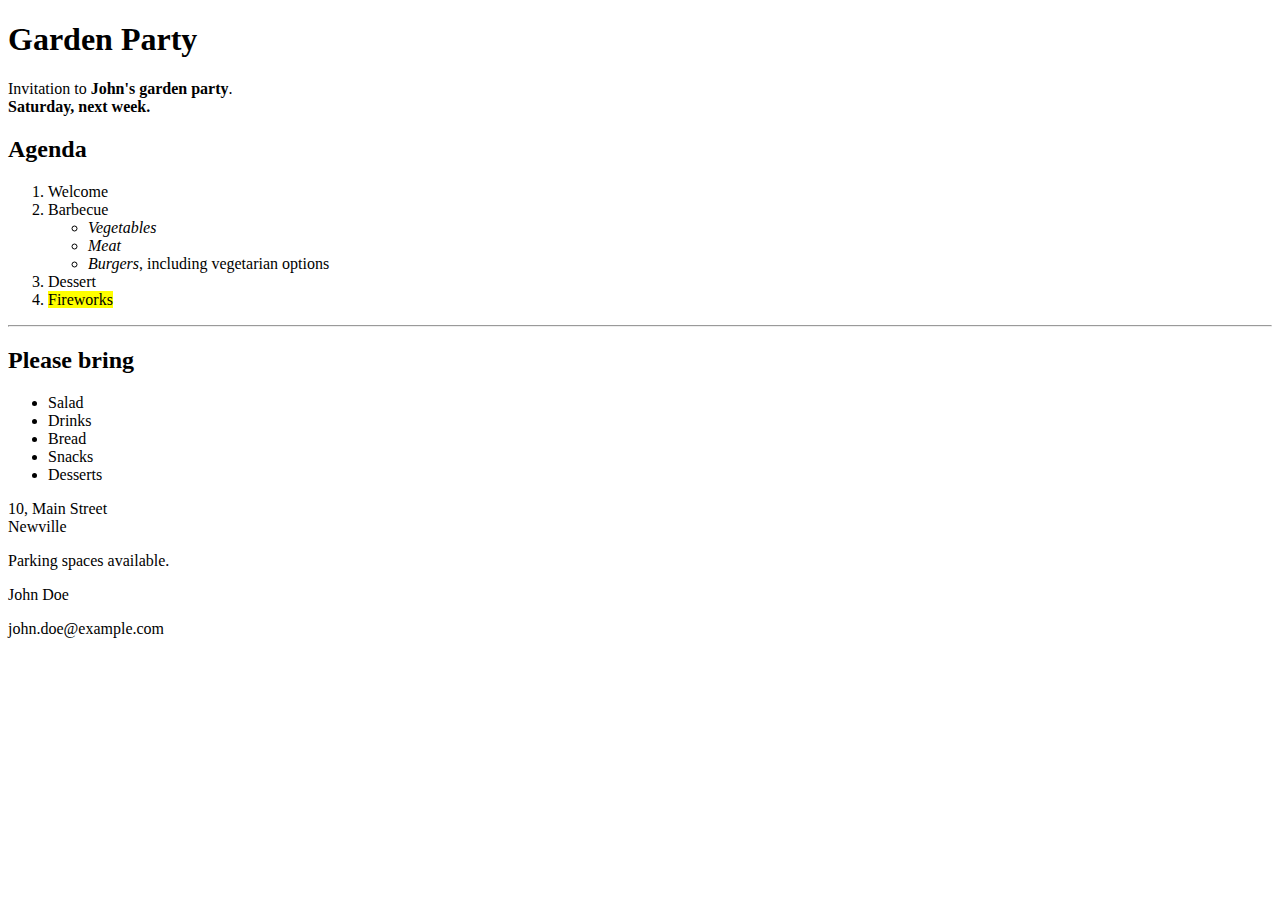
<file: modulo1/topico032/index.html>
<!DOCTYPE html>
<html lang="en">
<head>
  <meta charset="UTF-8">
  <meta name="viewport" content="width=device-width, initial-scale=1.0">
  <title>Document</title>
</head>
<body>

  <h1>Garden Party</h1>
  <p>
  Invitation to <strong>John's garden party</strong>.<br>
  <strong>Saturday, next week.</strong>
  </p>
  <article>
  <h2>Agenda</h2>
  <ol>
  <li>Welcome</li>
  <li>
  Barbecue
  <ul>
  <li><em>Vegetables</em></li>
  <li><em>Meat</em></li>
  <li><em>Burgers</em>, including vegetarian options</li>
  </ul>
  </li>
  <li>Dessert</li>
  <li><mark>Fireworks</mark></li>
  </ol>
  </article>
  <hr>
  <section>
  <h2>Please bring</h2>
  <ul>
  <li>Salad</li>
  <li>Drinks</li>
  <li>Bread</li>
  <li>Snacks</li>
  <li>Desserts</li>
  </ul>
  </section>
  </main>
  <aside>
  <p>
  10, Main Street<br>
  Newville
</p>
<p>Parking spaces available.</p>
</aside>
<footer>
<p>John Doe</p>
<p>john.doe@example.com</p>
</footer>

</body>
</html>
</file>
